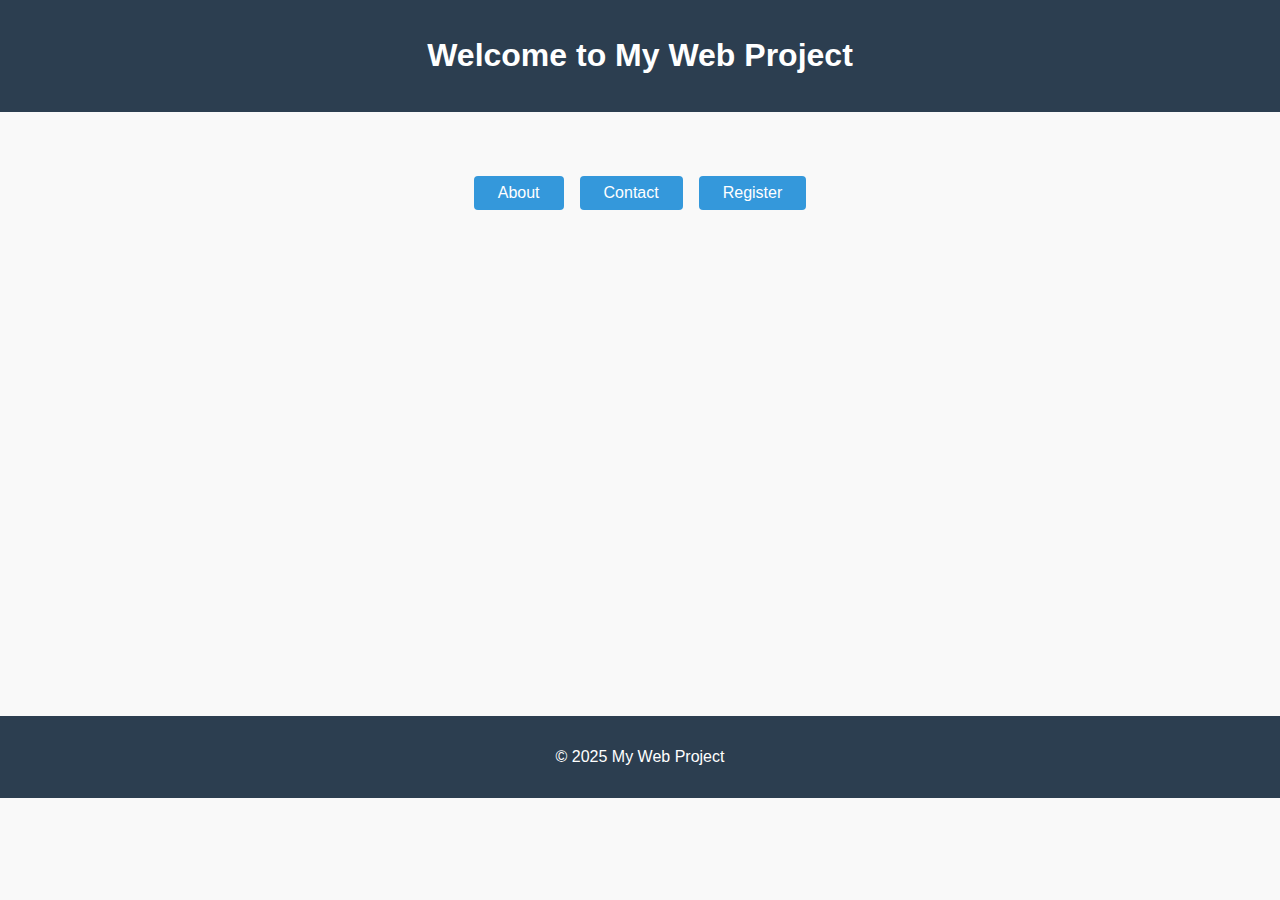
<file: Index.html>
<!DOCTYPE html>
<html lang="en">
<head>
  <meta charset="UTF-8">
  <meta name="viewport" content="width=device-width, initial-scale=1.0">
  <title>Home - My Web Project</title>
  <link rel="stylesheet" href="styles.css">
</head>
<body>
  <header>
    <h1>Welcome to My Web Project</h1>
  </header>
  <main>
    <div class="button-group">
      <a href="about.html"><button>About</button></a>
      <a href="contact.html"><button>Contact</button></a>
      <a href="register.html"><button>Register</button></a>
    </div>
  </main>
  <footer>
    <p>&copy; 2025 My Web Project</p>
  </footer>
</body>
</html>
</file>
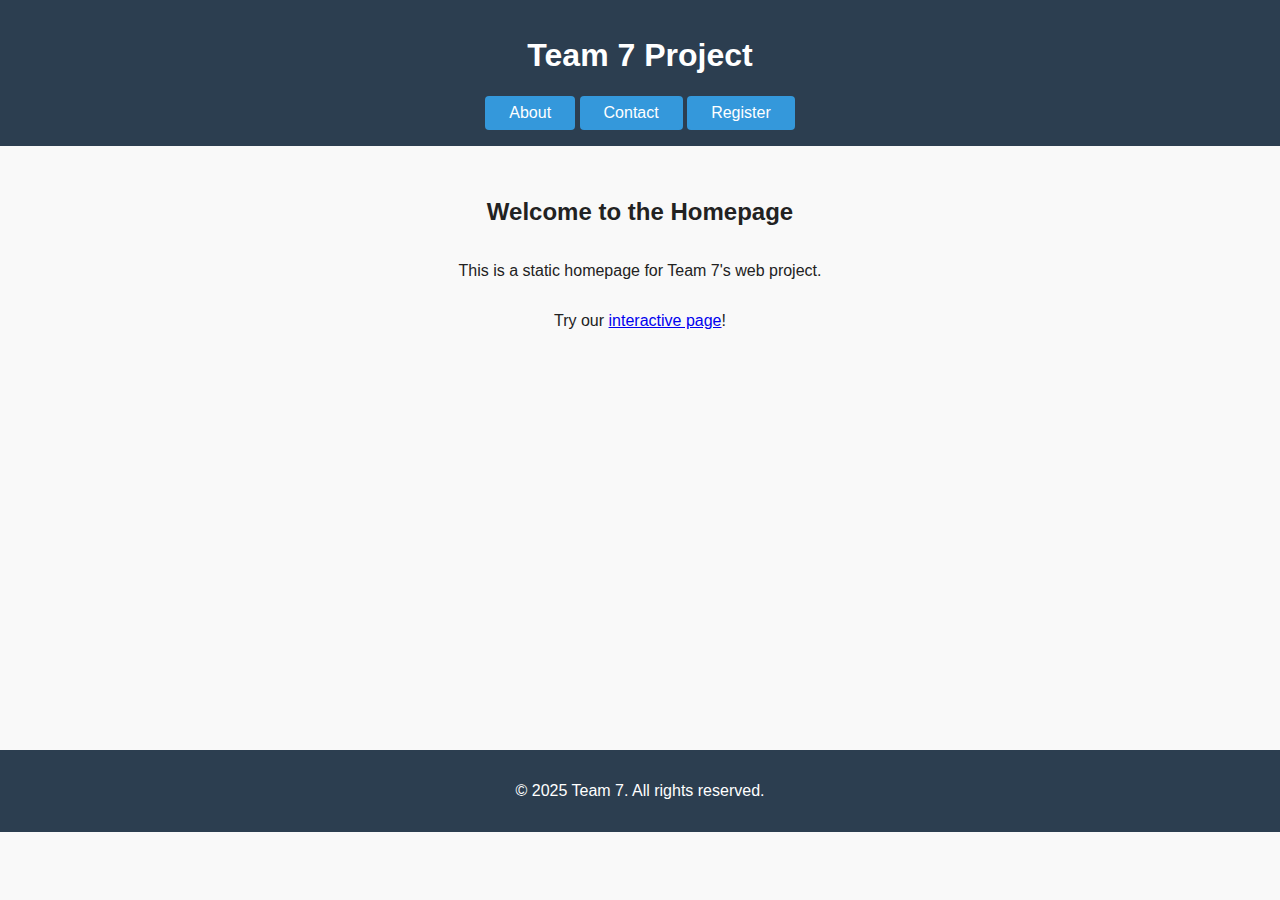
<file: index.html>
<!DOCTYPE html>
<html lang="en">
<head>
  <meta charset="UTF-8">
  <meta name="viewport" content="width=device-width,initial-scale=1.0">
  <title>Home - Team 7 Project</title>
  <link rel="stylesheet" href="styles.css">
</head>
<body>
  <header>
    <h1>Team 7 Project</h1>
    <nav>
      <button onclick="location.href='about.html'">About</button>
      <button onclick="location.href='contact.html'">Contact</button>
      <button onclick="location.href='register.html'">Register</button>
    </nav>
  </header>
  <main>
    <h2>Welcome to the Homepage</h2>
    <p>This is a static homepage for Team 7's web project.</p>
    <p>Try our <a href="dynamic.html">interactive page</a>!</p>
  </main>
  <footer>
    <p>&copy; 2025 Team 7. All rights reserved.</p>
  </footer>
</body>
</html>
</file>
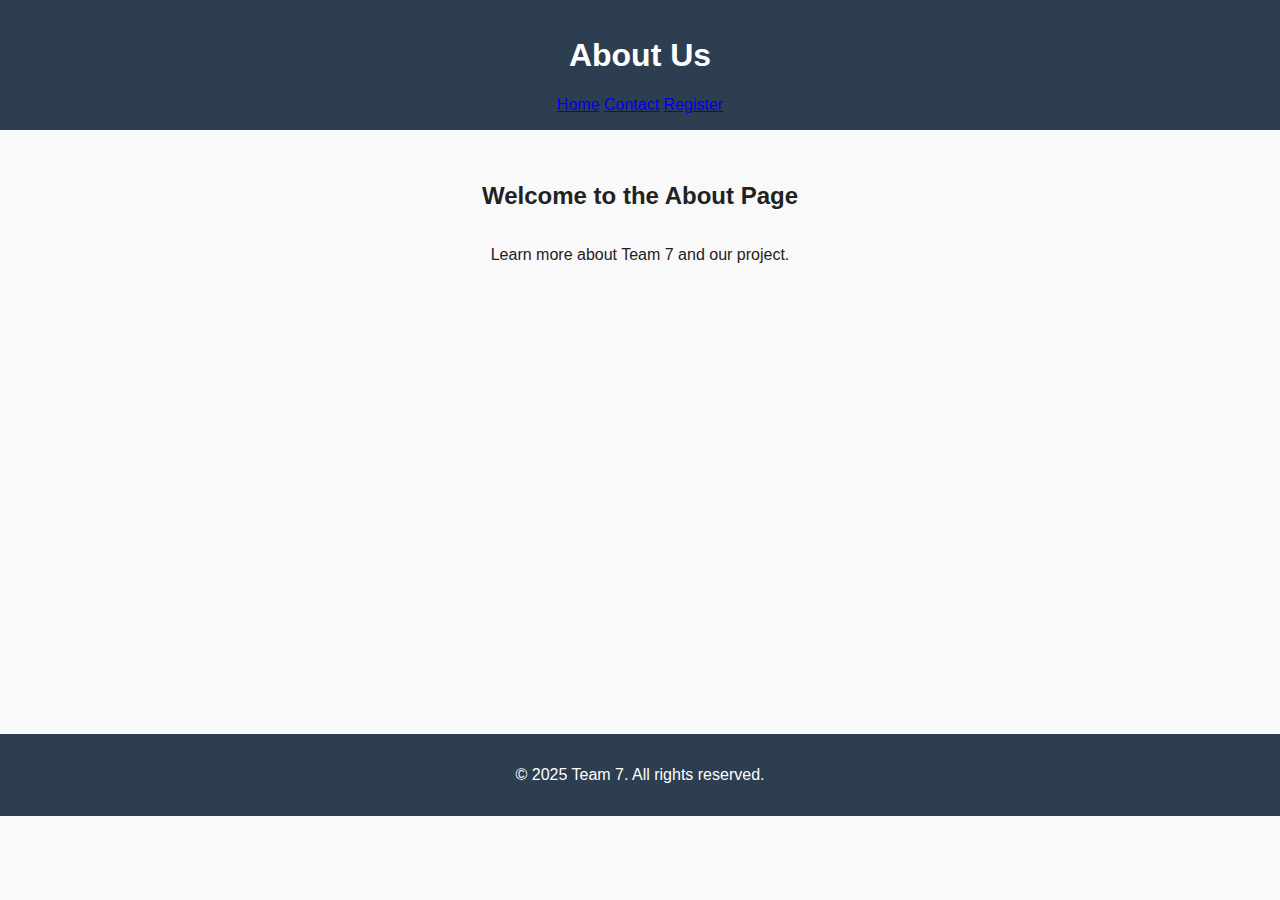
<file: about.html>
<!DOCTYPE html>
<html lang="en">
<head>
  <meta charset="UTF-8">
  <meta name="viewport" content="width=device-width,initial-scale=1.0">
  <title>About - Team 7 Project</title>
  <link rel="stylesheet" href="styles.css">
</head>
<body>
  <header>
    <h1>About Us</h1>
    <nav>
      <a href="index.html">Home</a>
      <a href="contact.html">Contact</a>
      <a href="register.html">Register</a>
    </nav>
  </header>
  <main>
    <h2>Welcome to the About Page</h2>
    <p>Learn more about Team 7 and our project.</p>
  </main>
  <footer>
    <p>&copy; 2025 Team 7. All rights reserved.</p>
  </footer>
</body>
</html>
</file>
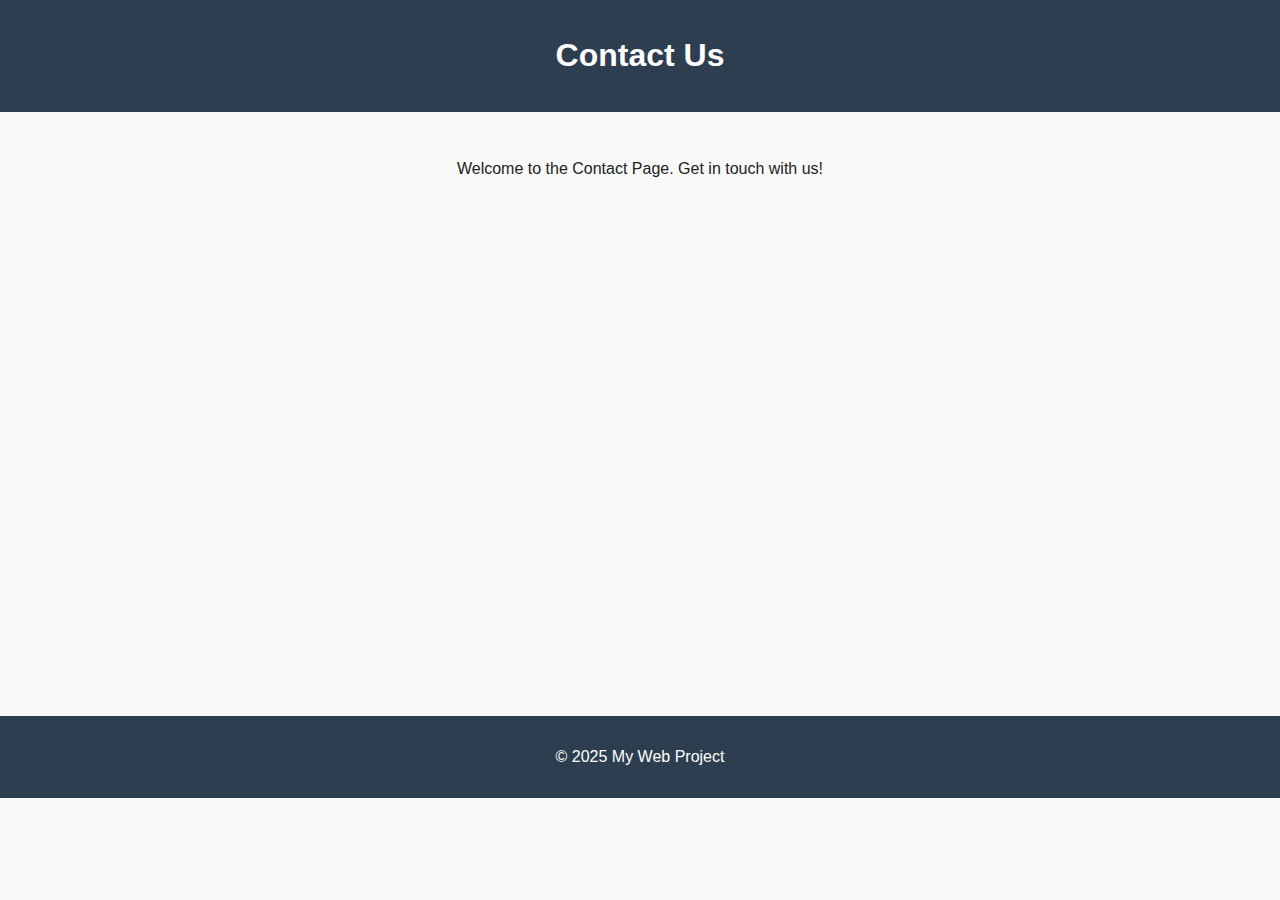
<file: contact.html>
<!DOCTYPE html>
<html lang="en">
<head>
  <meta charset="UTF-8">
  <meta name="viewport" content="width=device-width, initial-scale=1.0">
  <title>Contact - My Web Project</title>
  <link rel="stylesheet" href="styles.css">
</head>
<body>
  <header>
    <h1>Contact Us</h1>
  </header>
  <main>
    <p>Welcome to the Contact Page. Get in touch with us!</p>
  </main>
  <footer>
    <p>&copy; 2025 My Web Project</p>
  </footer>
</body>
</html>
</file>
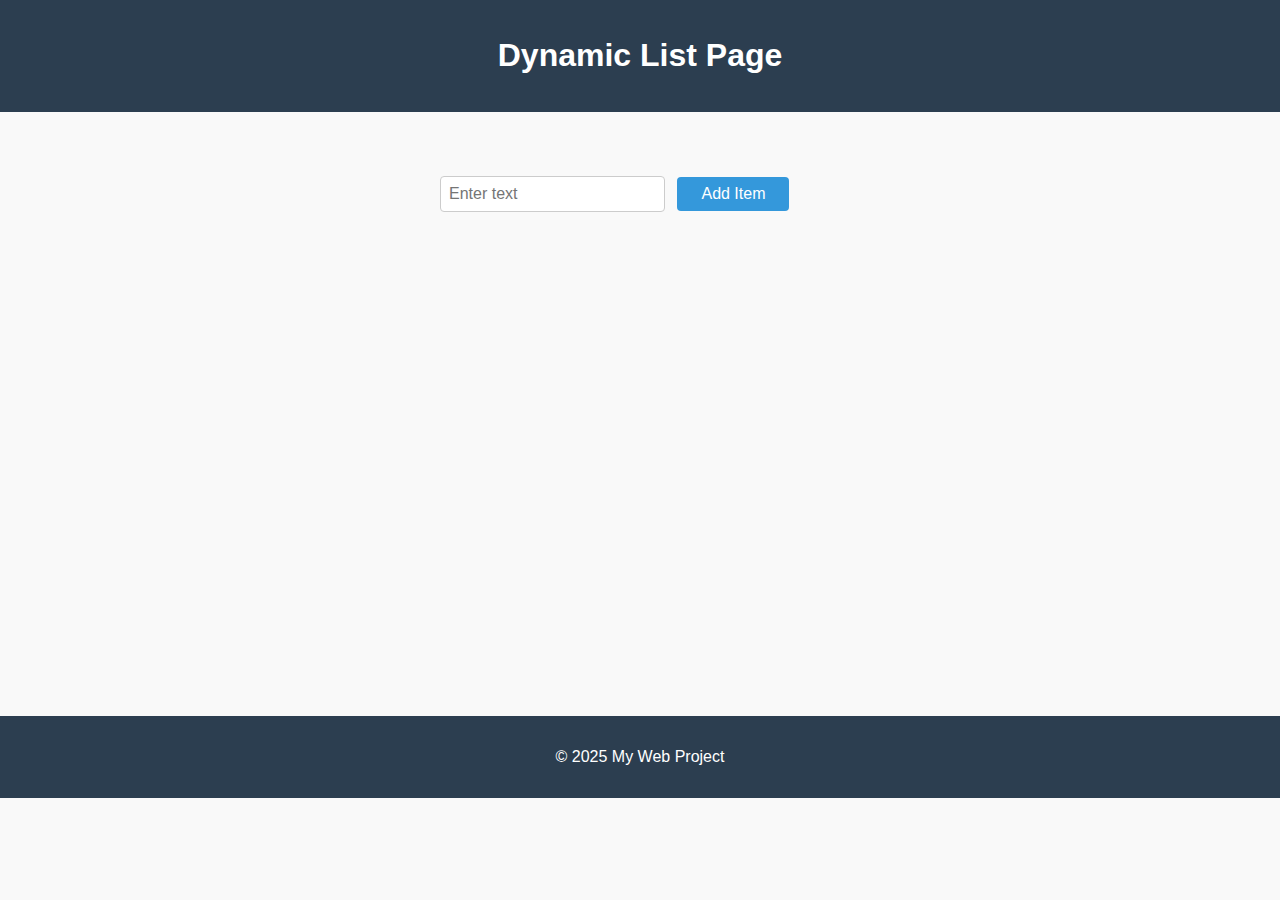
<file: dynamic.html>
<!DOCTYPE html>
<html lang="en">
<head>
  <meta charset="UTF-8">
  <meta name="viewport" content="width=device-width, initial-scale=1.0">
  <title>Dynamic List - My Web Project</title>
  <link rel="stylesheet" href="styles.css">
</head>
<body>
  <header>
    <h1>Dynamic List Page</h1>
  </header>
  <main>
    <div id="dynamic">
      <input type="text" id="userInput" placeholder="Enter text" />
      <button id="addItem">Add Item</button>
      <ul id="myList"></ul>
    </div>
  </main>
  <footer>
    <p>&copy; 2025 My Web Project</p>
  </footer>
  <script src="script.js"></script>
</body>
</html>
</file>
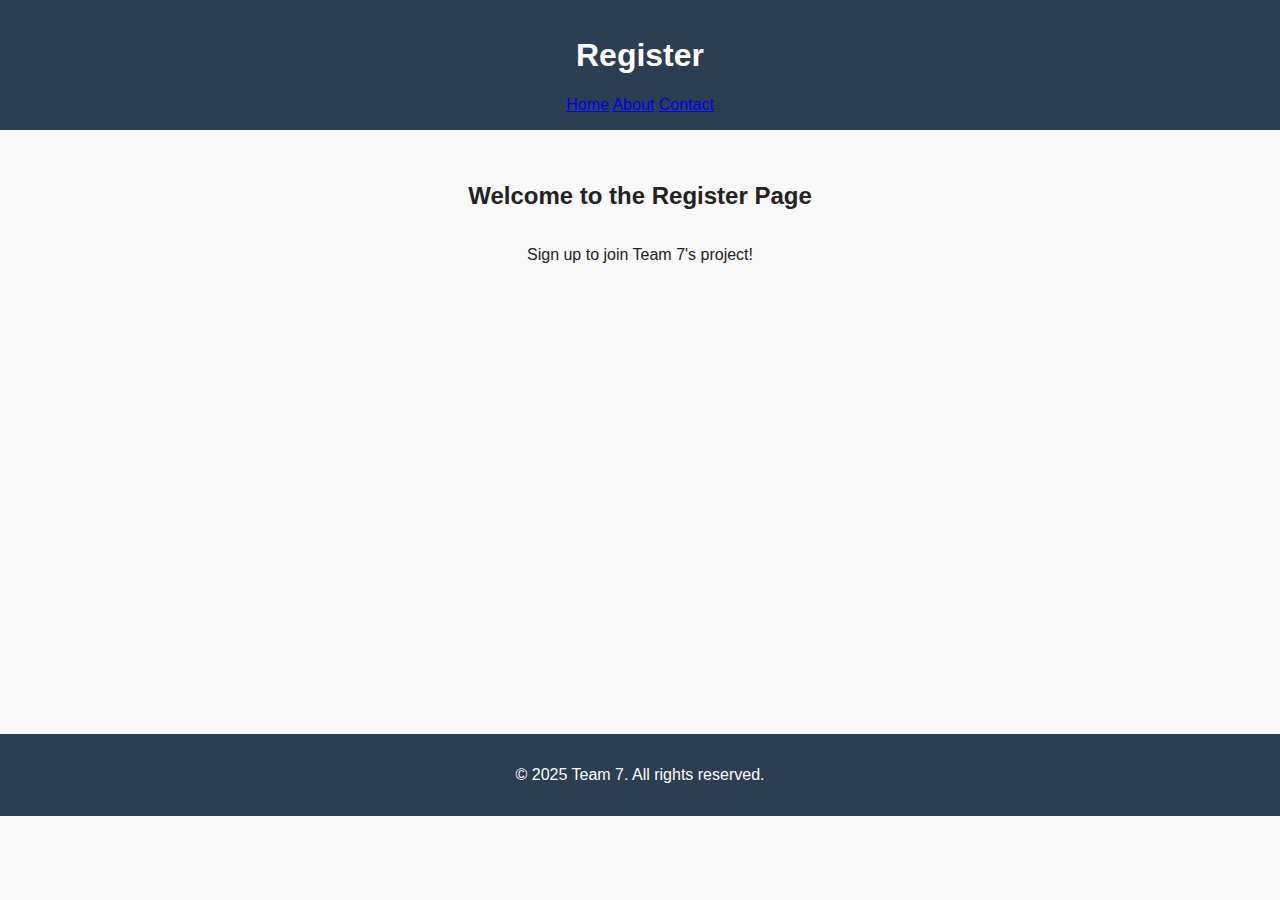
<file: register.html>
<!DOCTYPE html>
<html lang="en">
<head>
  <meta charset="UTF-8">
  <meta name="viewport" content="width=device-width,initial-scale=1.0">
  <title>Register - Team 7 Project</title>
  <link rel="stylesheet" href="styles.css">
</head>
<body>
  <header>
    <h1>Register</h1>
    <nav>
      <a href="index.html">Home</a>
      <a href="about.html">About</a>
      <a href="contact.html">Contact</a>
    </nav>
  </header>
  <main>
    <h2>Welcome to the Register Page</h2>
    <p>Sign up to join Team 7's project!</p>
  </main>
  <footer>
    <p>&copy; 2025 Team 7. All rights reserved.</p>
  </footer>
</body>
</html>
</file>
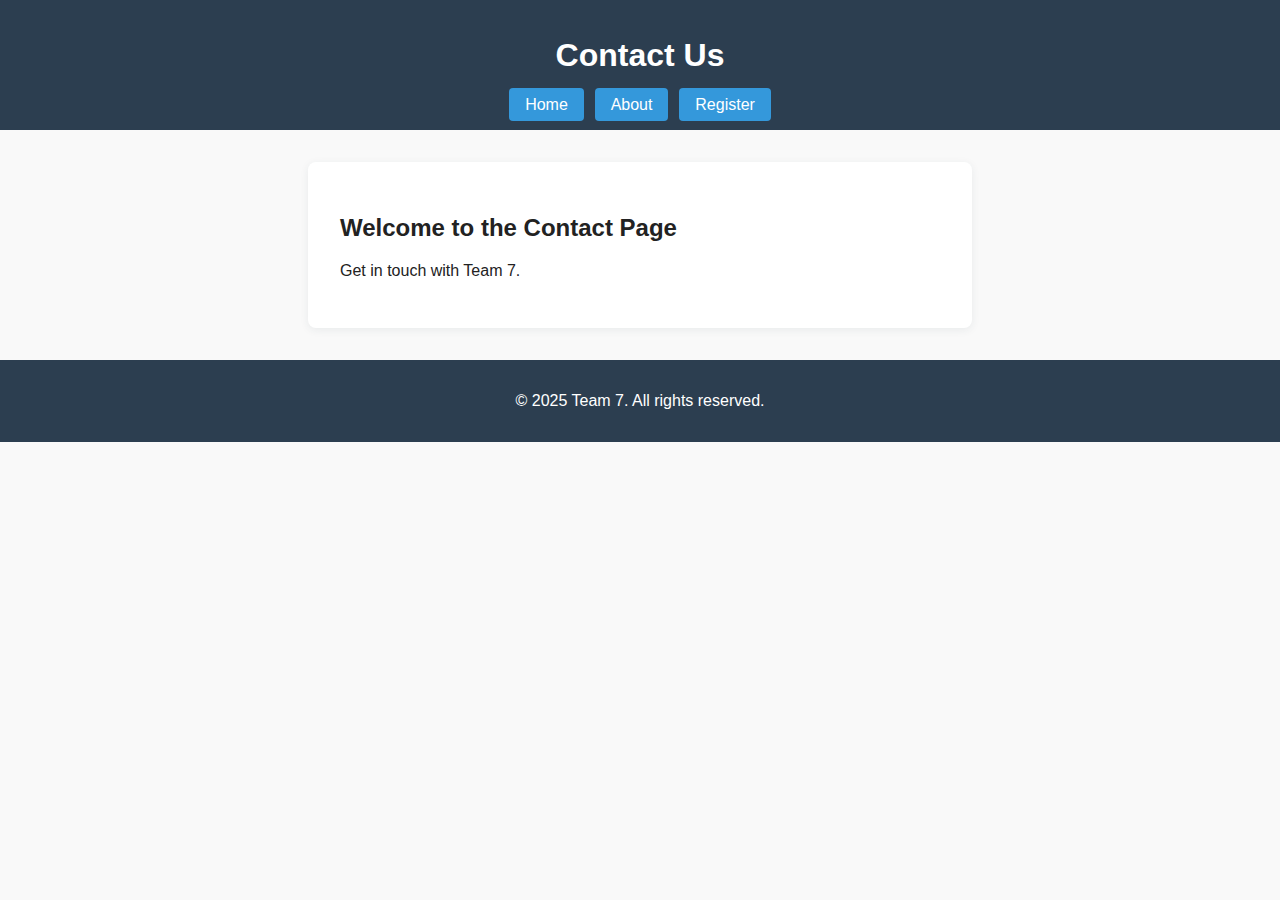
<file: D1/contact.html>
<!DOCTYPE html>
<html lang="en">
<head>
  <meta charset="UTF-8">
  <meta name="viewport" content="width=device-width,initial-scale=1.0">
  <title>Contact - Team 7 Project</title>
  <link rel="stylesheet" href="styles.css">
</head>
<body>
  <header>
    <h1>Contact Us</h1>
    <nav>
      <a href="index.html">Home</a>
      <a href="about.html">About</a>
      <a href="register.html">Register</a>
    </nav>
  </header>
  <main>
    <h2>Welcome to the Contact Page</h2>
    <p>Get in touch with Team 7.</p>
  </main>
  <footer>
    <p>&copy; 2025 Team 7. All rights reserved.</p>
  </footer>
</body>
</html>
</file>
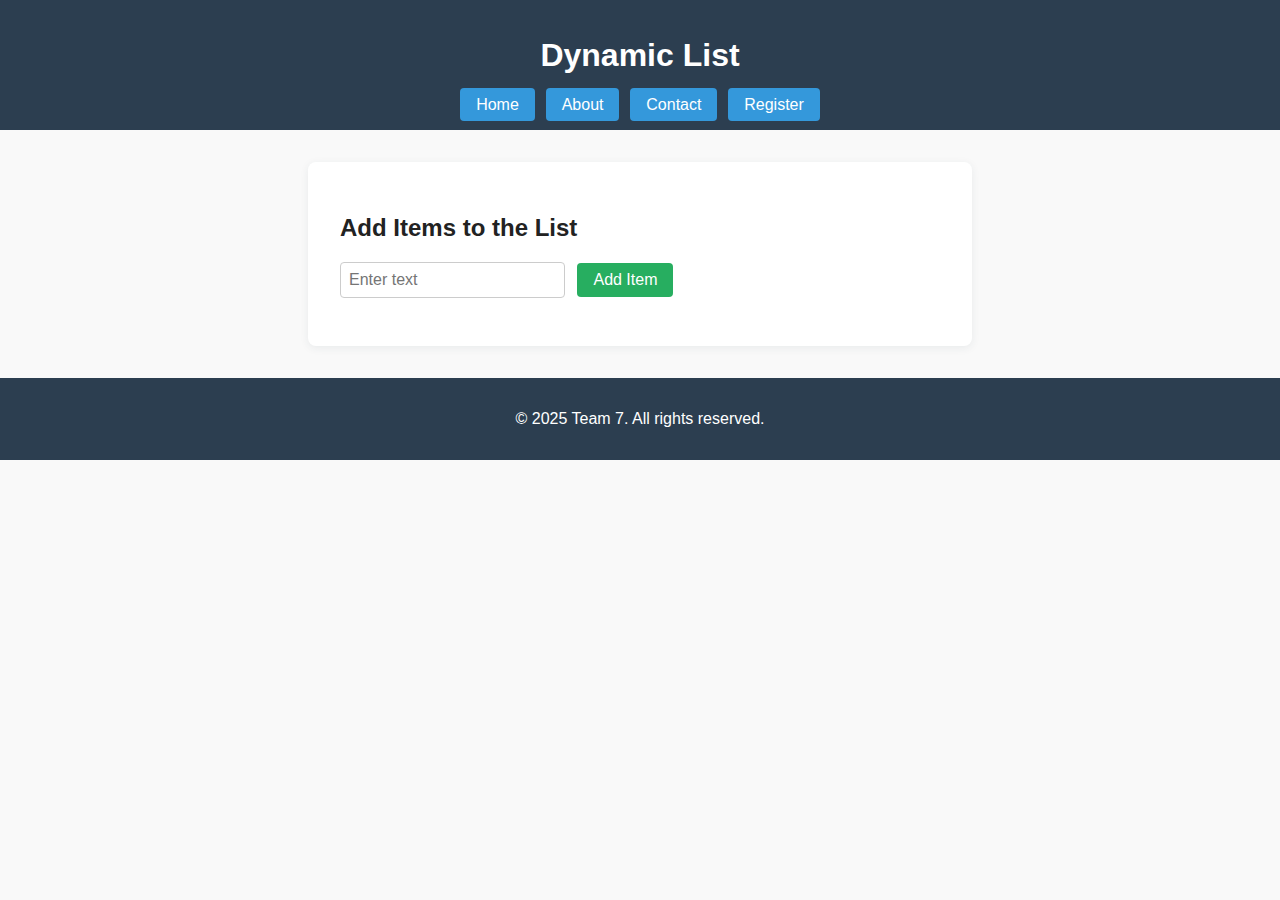
<file: D1/dynamic.html>
<!DOCTYPE html>
<html lang="en">
<head>
  <meta charset="UTF-8">
  <meta name="viewport" content="width=device-width,initial-scale=1.0">
  <title>Dynamic List - Team 7 Project</title>
  <link rel="stylesheet" href="styles.css">
</head>
<body>
  <header>
    <h1>Dynamic List</h1>
    <nav>
      <a href="index.html">Home</a>
      <a href="about.html">About</a>
      <a href="contact.html">Contact</a>
      <a href="register.html">Register</a>
    </nav>
  </header>
  <main>
    <h2>Add Items to the List</h2>
    <div id="dynamic">
      <input type="text" id="userInput" placeholder="Enter text" />
      <button id="addItem">Add Item</button>
      <ul id="myList"></ul>
    </div>
  </main>
  <footer>
    <p>&copy; 2025 Team 7. All rights reserved.</p>
  </footer>
  <script src="script.js"></script>
</body>
</html>
</file>
<file: styles.css>
body {
  font-family: Arial, sans-serif;
  margin: 0;
  background: #f9f9f9;
  color: #222;
}

header, footer {
  background: #2c3e50;
  color: #fff;
  padding: 1em 0;
  text-align: center;
}

main {
  padding: 2em;
  min-height: 60vh;
  display: flex;
  flex-direction: column;
  align-items: center;
}

.button-group {
  display: flex;
  gap: 1em;
  margin-top: 2em;
}

button {
  padding: 0.5em 1.5em;
  background: #3498db;
  color: #fff;
  border: none;
  border-radius: 4px;
  cursor: pointer;
  font-size: 1em;
  transition: background 0.2s;
}

button:hover {
  background: #2980b9;
}

input[type="text"] {
  padding: 0.5em;
  font-size: 1em;
  border: 1px solid #ccc;
  border-radius: 4px;
  margin-right: 0.5em;
}

#dynamic {
  margin-top: 2em;
  width: 100%;
  max-width: 400px;
}

ul#myList {
  list-style: disc inside;
  margin-top: 1em;
  padding-left: 0;
}

ul#myList li {
  background: #ecf0f1;
  margin-bottom: 0.5em;
  padding: 0.5em;
  border-radius: 4px;
}
</file>
<file: D1/styles.css>
body {
  font-family: Arial, sans-serif;
  margin: 0;
  background: #f9f9f9;
  color: #222;
}

header, footer {
  background: #2c3e50;
  color: #fff;
  padding: 1em 0;
  text-align: center;
}

header nav, footer nav {
  margin-top: 0.5em;
}

header nav a, header nav button {
  background: #3498db;
  color: #fff;
  border: none;
  padding: 0.5em 1em;
  margin: 0 0.2em;
  border-radius: 4px;
  text-decoration: none;
  cursor: pointer;
  font-size: 1em;
  transition: background 0.2s;
}

header nav a:hover, header nav button:hover {
  background: #2980b9;
}

main {
  max-width: 600px;
  margin: 2em auto;
  background: #fff;
  padding: 2em;
  border-radius: 8px;
  box-shadow: 0 2px 8px rgba(44,62,80,0.08);
}

input[type="text"] {
  padding: 0.5em;
  font-size: 1em;
  border: 1px solid #ccc;
  border-radius: 4px;
  margin-right: 0.5em;
}

button#addItem {
  background: #27ae60;
  color: #fff;
  border: none;
  padding: 0.5em 1em;
  border-radius: 4px;
  cursor: pointer;
  font-size: 1em;
  transition: background 0.2s;
}

button#addItem:hover {
  background: #219150;
}

ul#myList {
  list-style: disc inside;
  margin-top: 1em;
  padding-left: 0;
}

ul#myList li {
  background: #ecf0f1;
  margin: 0.3em 0;
  padding: 0.5em;
  border-radius: 4px;
}
</file>
